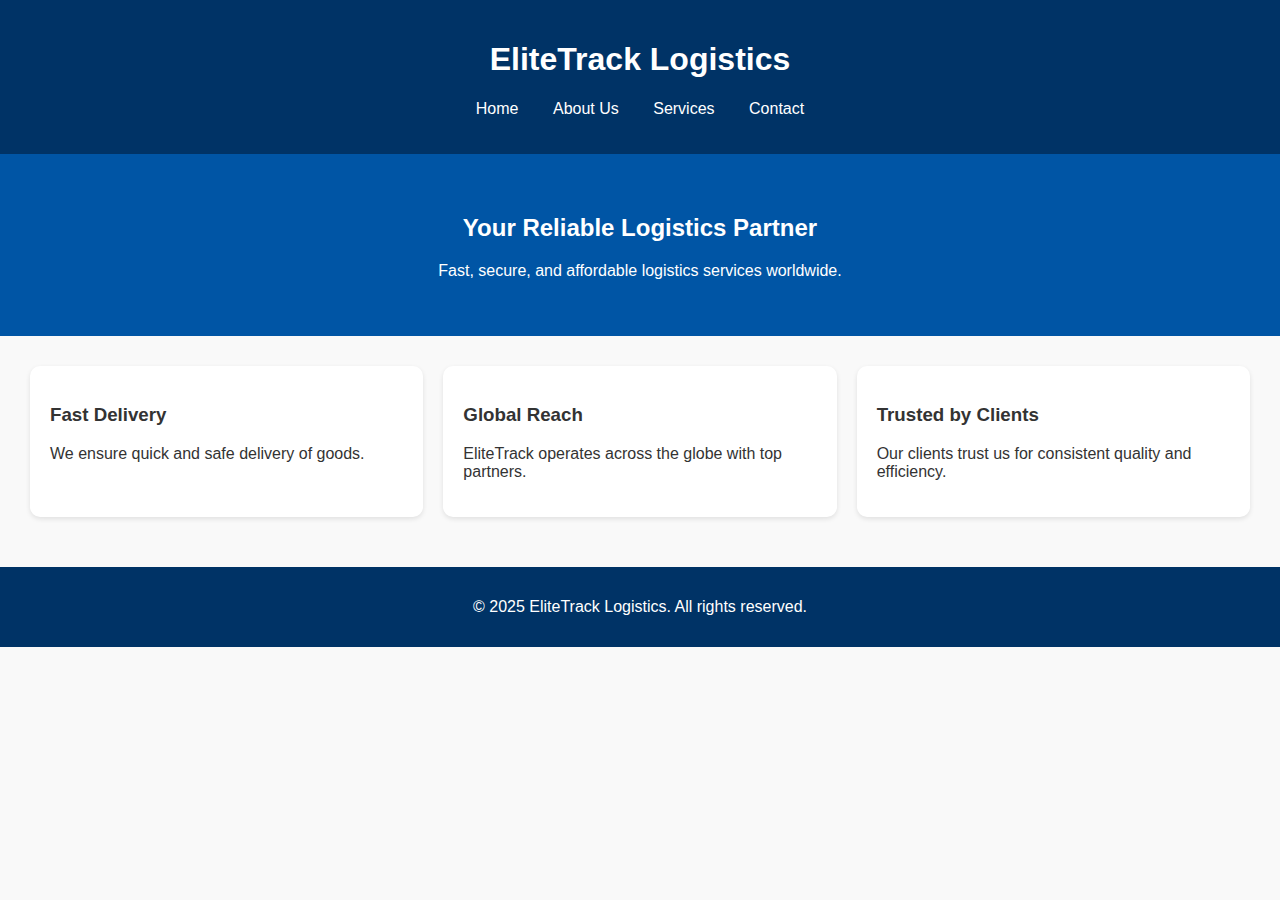
<file: index.html>
<!-- index.html -->
<!DOCTYPE html>
<html lang="en">
<head>
  <meta charset="UTF-8" />
  <meta name="viewport" content="width=device-width, initial-scale=1.0" />
  <title>EliteTrack Logistics</title>
  <link rel="stylesheet" href="styles.css" />
</head>
<body>
  <header>
    <h1>EliteTrack Logistics</h1>
    <nav>
      <ul>
        <li><a href="index.html">Home</a></li>
        <li><a href="about.html">About Us</a></li>
        <li><a href="services.html">Services</a></li>
        <li><a href="contact.html">Contact</a></li>
      </ul>
    </nav>
  </header>

  <main>
    <section class="hero">
      <h2>Your Reliable Logistics Partner</h2>
      <p>Fast, secure, and affordable logistics services worldwide.</p>
    </section>

    <section class="highlights">
      <div class="card">
        <h3>Fast Delivery</h3>
        <p>We ensure quick and safe delivery of goods.</p>
      </div>
      <div class="card">
        <h3>Global Reach</h3>
        <p>EliteTrack operates across the globe with top partners.</p>
      </div>
      <div class="card">
        <h3>Trusted by Clients</h3>
        <p>Our clients trust us for consistent quality and efficiency.</p>
      </div>
    </section>
  </main>

  <footer>
    <p>&copy; 2025 EliteTrack Logistics. All rights reserved.</p>
  </footer>
</body>
</html>
</file>
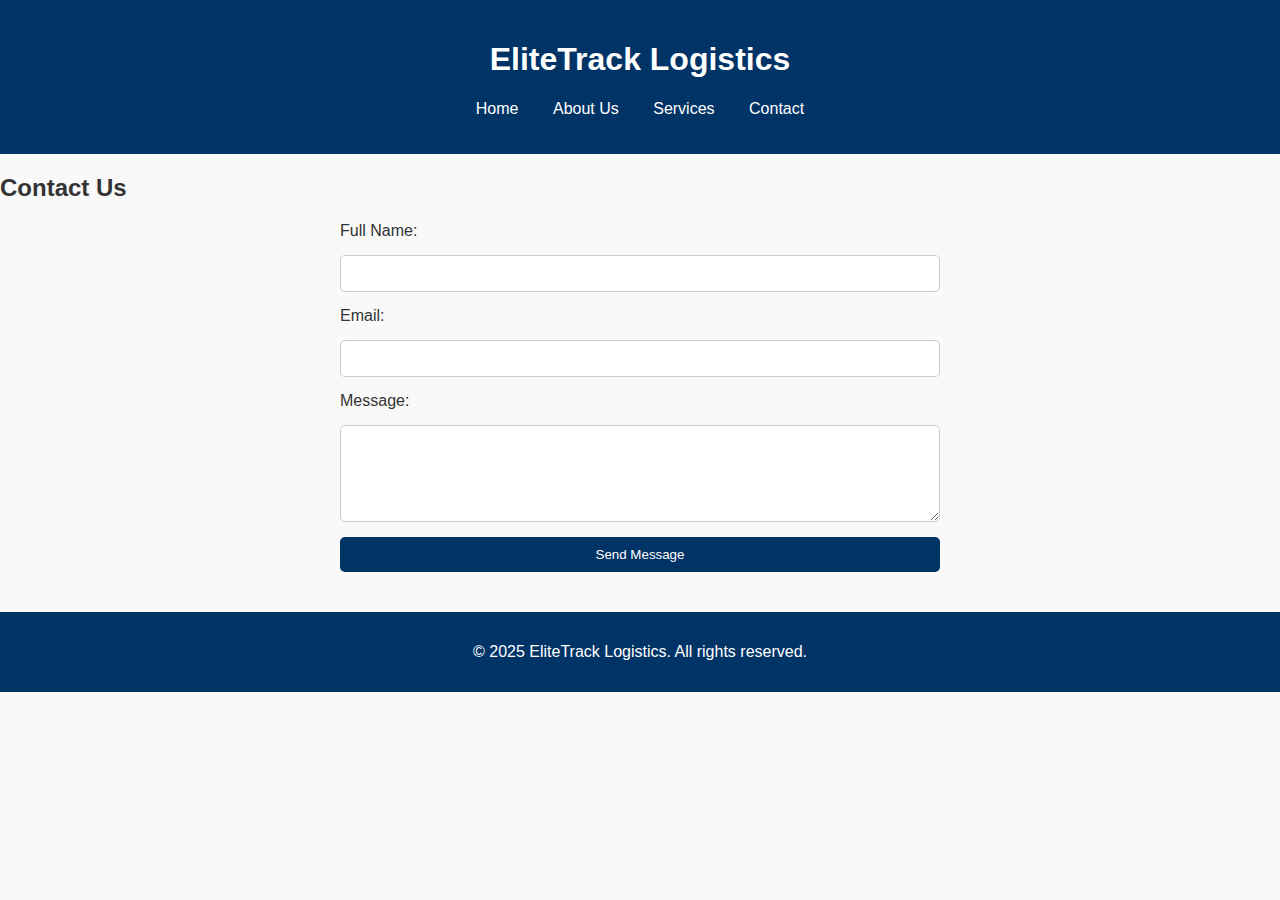
<file: contact.html>
<!-- contact.html -->
<!DOCTYPE html>
<html lang="en">
<head>
  <meta charset="UTF-8" />
  <meta name="viewport" content="width=device-width, initial-scale=1.0" />
  <title>Contact - EliteTrack Logistics</title>
  <link rel="stylesheet" href="styles.css" />
</head>
<body>
  <header>
    <h1>EliteTrack Logistics</h1>
    <nav>
      <ul>
        <li><a href="index.html">Home</a></li>
        <li><a href="about.html">About Us</a></li>
        <li><a href="services.html">Services</a></li>
        <li><a href="contact.html">Contact</a></li>
      </ul>
    </nav>
  </header>

  <main>
    <section>
      <h2>Contact Us</h2>
      <form action="#" method="post">
        <label for="name">Full Name:</label>
        <input type="text" id="name" name="name" required />

        <label for="email">Email:</label>
        <input type="email" id="email" name="email" required />

        <label for="message">Message:</label>
        <textarea id="message" name="message" rows="5" required></textarea>

        <button type="submit">Send Message</button>
      </form>
    </section>
  </main>

  <footer>
    <p>&copy; 2025 EliteTrack Logistics. All rights reserved.</p>
  </footer>
</body>
</html>
</file>
<file: styles.css>
/* styles.css */
body {
  font-family: Arial, sans-serif;
  margin: 0;
  padding: 0;
  background: #f9f9f9;
  color: #333;
}

header {
  background: #003366;
  color: #fff;
  padding: 20px;
  text-align: center;
}

nav ul {
  list-style-type: none;
  padding: 0;
}

nav ul li {
  display: inline;
  margin: 0 15px;
}

nav ul li a {
  color: #fff;
  text-decoration: none;
}

.hero {
  background: #0055a5;
  color: #fff;
  padding: 40px;
  text-align: center;
}

.highlights {
  display: flex;
  justify-content: space-around;
  margin: 20px;
}

.card {
  background: #fff;
  padding: 20px;
  border-radius: 10px;
  box-shadow: 0 2px 5px rgba(0,0,0,0.1);
  flex: 1;
  margin: 10px;
}

form {
  max-width: 600px;
  margin: auto;
  display: flex;
  flex-direction: column;
}

form label, form input, form textarea {
  margin-bottom: 15px;
}

form input, form textarea {
  padding: 10px;
  border: 1px solid #ccc;
  border-radius: 5px;
}

form button {
  background: #003366;
  color: #fff;
  padding: 10px;
  border: none;
  border-radius: 5px;
  cursor: pointer;
}

footer {
  background: #003366;
  color: #fff;
  text-align: center;
  padding: 15px;
  margin-top: 40px;
}
</file>
